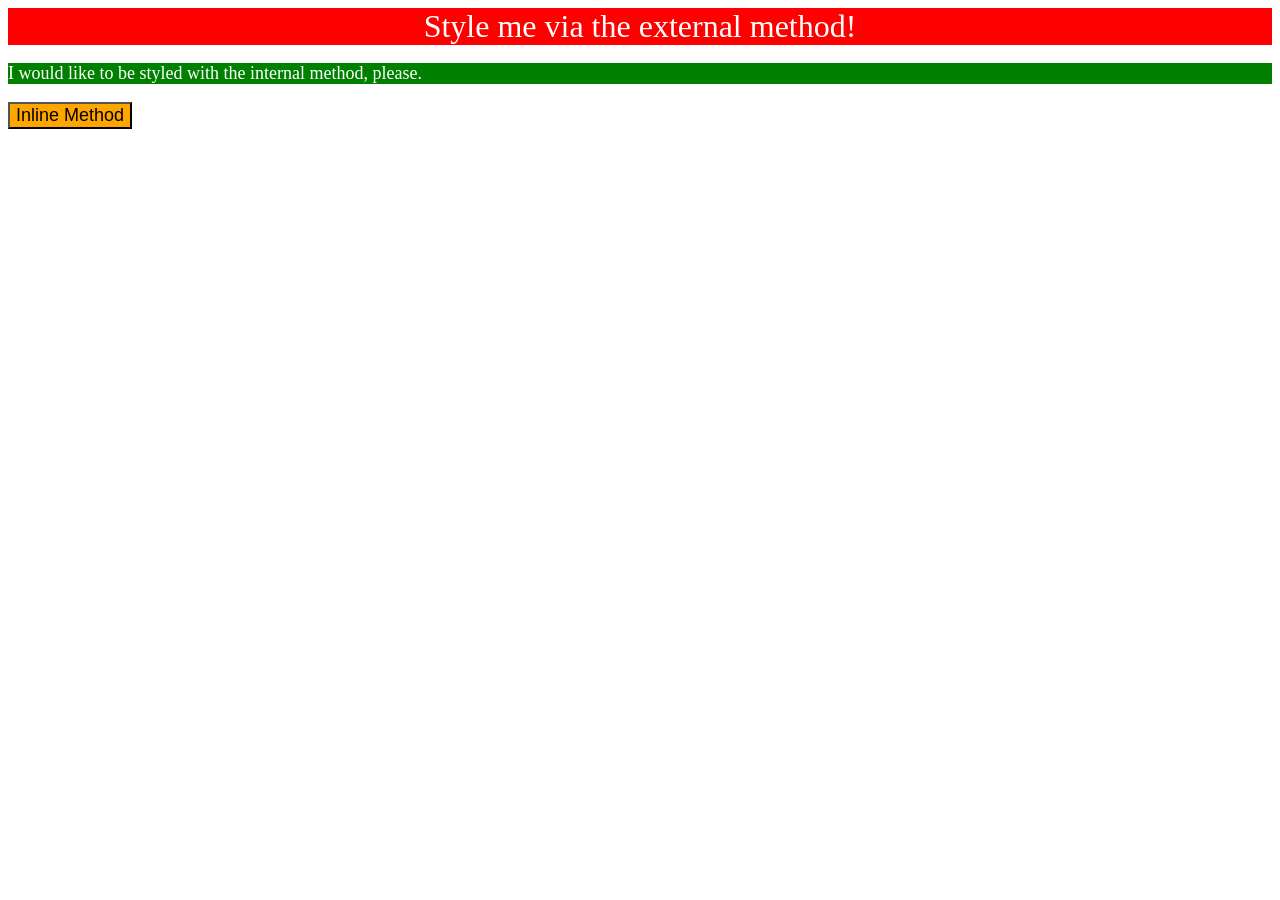
<file: foundations/intro-to-css/01-css-methods/index.html>
<!DOCTYPE html>
<html lang="en">
  <head>
    <meta charset="UTF-8">
    <meta http-equiv="X-UA-Compatible" content="IE=edge">
    <meta name="viewport" content="width=device-width, initial-scale=1.0">
    <link rel="stylesheet" href="styles.css">
    <style>
	p {	
		color: white;
		background-color: green;
		font-size: 18px;	
	}
    </style>
    <title>Methods for Adding CSS</title>
  </head>
  <body>
    <div>Style me via the external method!</div>
    <p>I would like to be styled with the internal method, please.</p>
    <button style="background-color: orange; font-size: 18px;">Inline Method</button>
  </body>
</html>
</file>
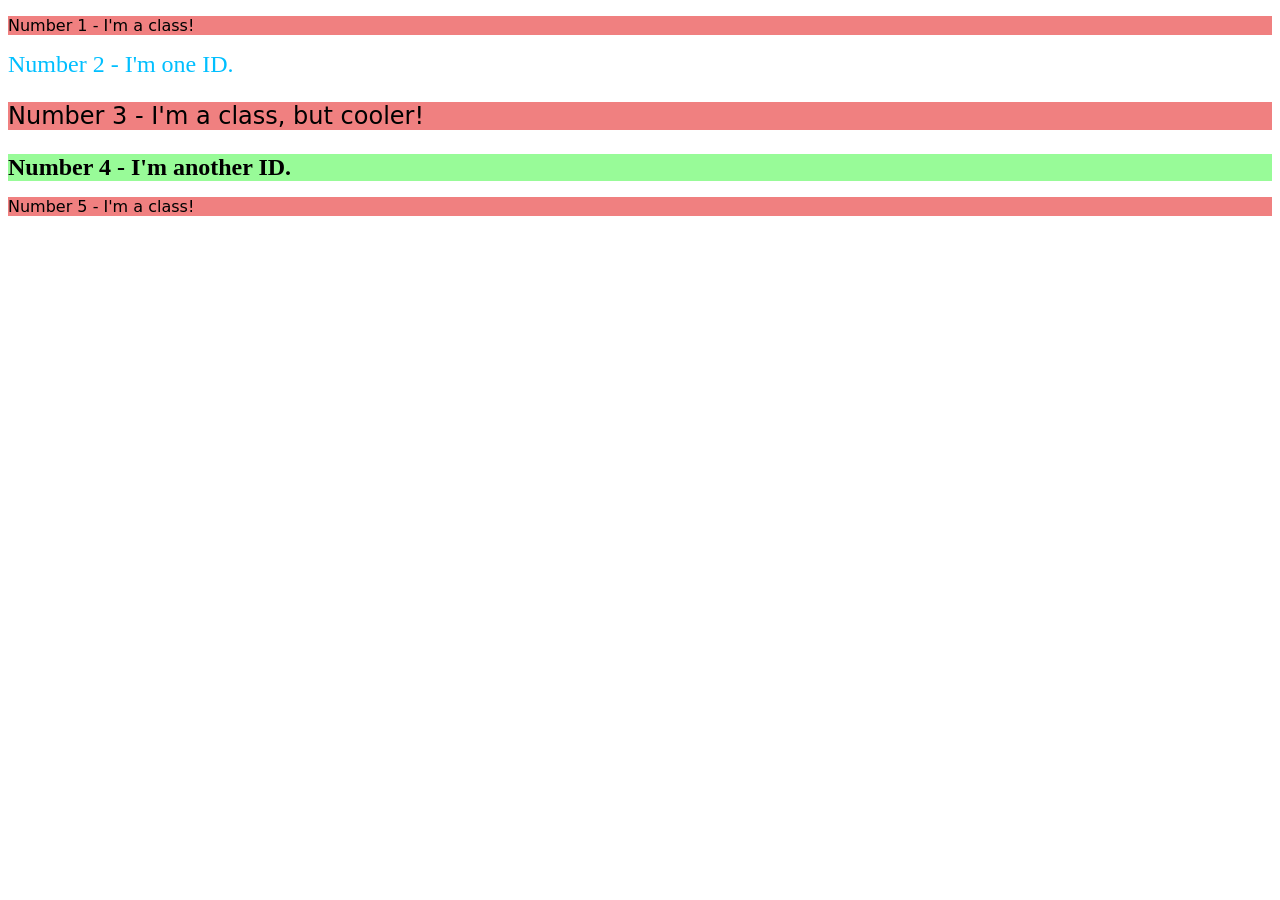
<file: foundations/intro-to-css/02-class-id-selectors/index.html>
<!DOCTYPE html>
<html lang="en">
  <head>
    <meta charset="UTF-8">
    <meta http-equiv="X-UA-Compatible" content="IE=edge">
    <meta name="viewport" content="width=device-width, initial-scale=1.0">
    <title>Class and ID Selectors</title>
    <link rel="stylesheet" href="style.css">
  </head>
  <body>
    <p class="odd">Number 1 - I'm a class!</p>
    <div class="big-font" id="blue-font">Number 2 - I'm one ID.</div>
    <p class="odd big-font">Number 3 - I'm a class, but cooler!</p>
    <div class="big-font" id="fourth">Number 4 - I'm another ID.</div>
    <p class="odd">Number 5 - I'm a class!</p>
  </body>
</html>
</file>
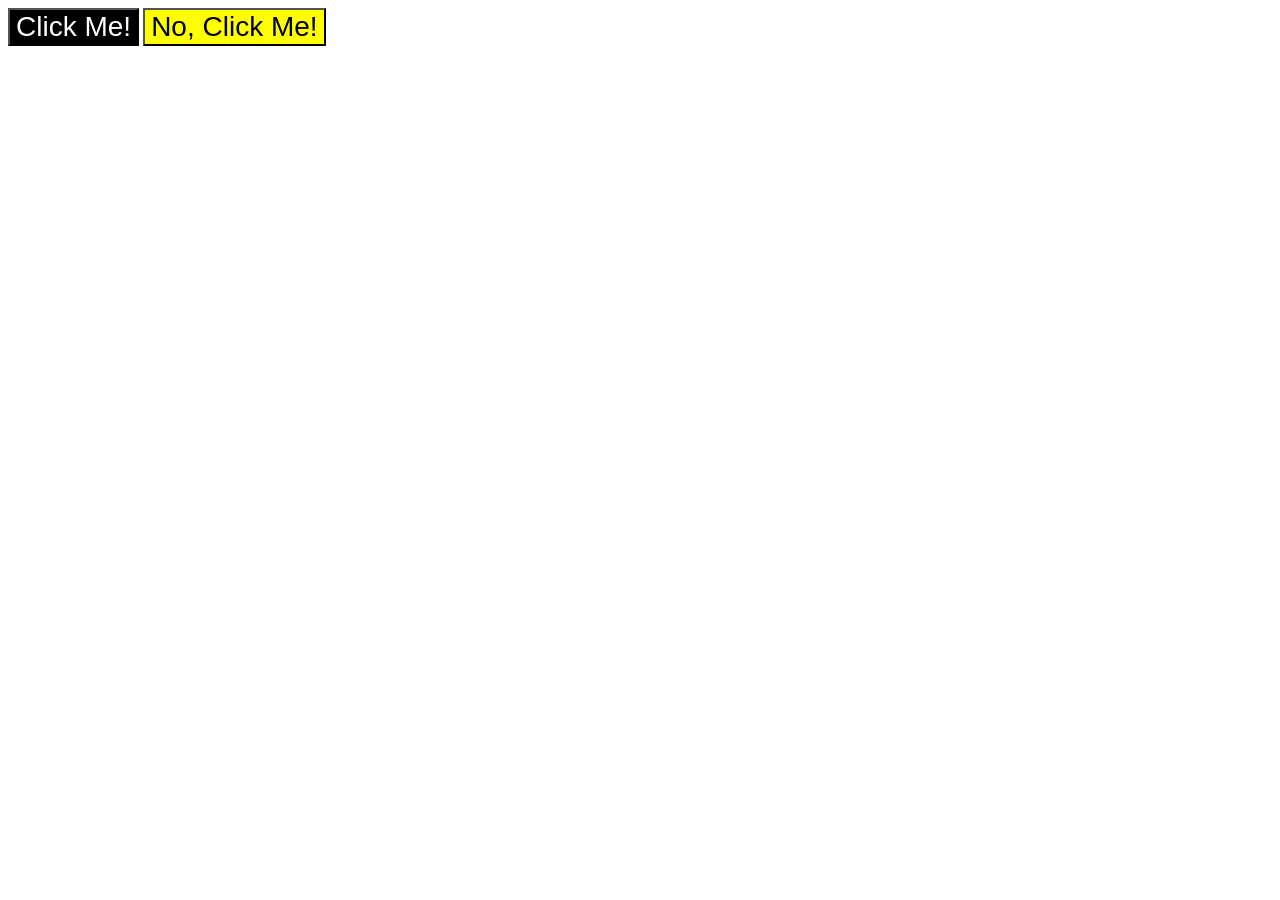
<file: foundations/intro-to-css/03-grouping-selectors/index.html>
<!DOCTYPE html>
<html lang="en">
  <head>
    <meta charset="UTF-8">
    <meta http-equiv="X-UA-Compatible" content="IE=edge">
    <meta name="viewport" content="width=device-width, initial-scale=1.0">
    <title>Grouping Selectors</title>
    <link rel="stylesheet" href="style.css">
  </head>
  <body>
    <button class="left">Click Me!</button>
    <button class="right">No, Click Me!</button>
  </body>
</html>
</file>
<file: foundations/intro-to-css/01-css-methods/styles.css>
/* styles.css */

div {
	color: white;
	background-color: red;
	font-size: 32px;
	text-align: center;
	font: bold;
}
</file>
<file: foundations/intro-to-css/02-class-id-selectors/style.css>
/* Add CSS Styling */

.odd {	
	background-color: #f08080;
	font-family: Verdana, "DejaVu Sans", sans-serif;
}


.big-font {
	font-size: 24px
}

#blue-font {
	color: #00bfff;
	}


#fourth {
	background-color: #98fb98;
	font-weight: bold;
}
</file>
<file: foundations/intro-to-css/03-grouping-selectors/style.css>
/* Add CSS Styling */

.left,
.right {
	font-size: 28px;
	font-family: Helvetica, "Times New Roman", sans-serif;
}

.left {
	background-color: black;
	color: white;
}

.right {
	background-color: yellow;
}
</file>
